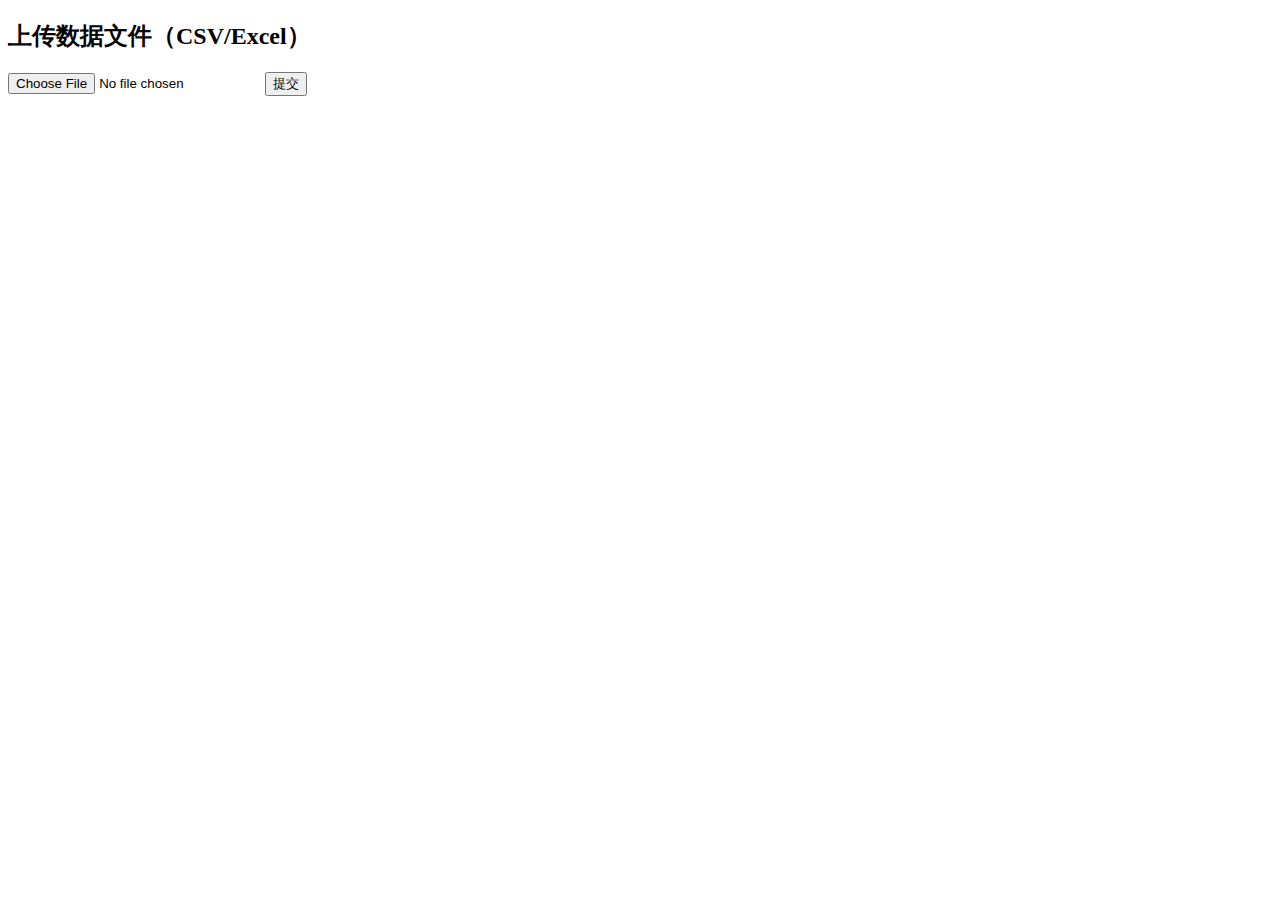
<file: templates/index.html>
<!DOCTYPE html>
<html>
<head><title>数据分析系统</title></head>
<body>
<h2>上传数据文件（CSV/Excel）</h2>
<form action="/upload" method="post" enctype="multipart/form-data">
  <input type="file" name="file" required>
  <button type="submit">提交</button>
</form>
</body>
</html>
</file>
